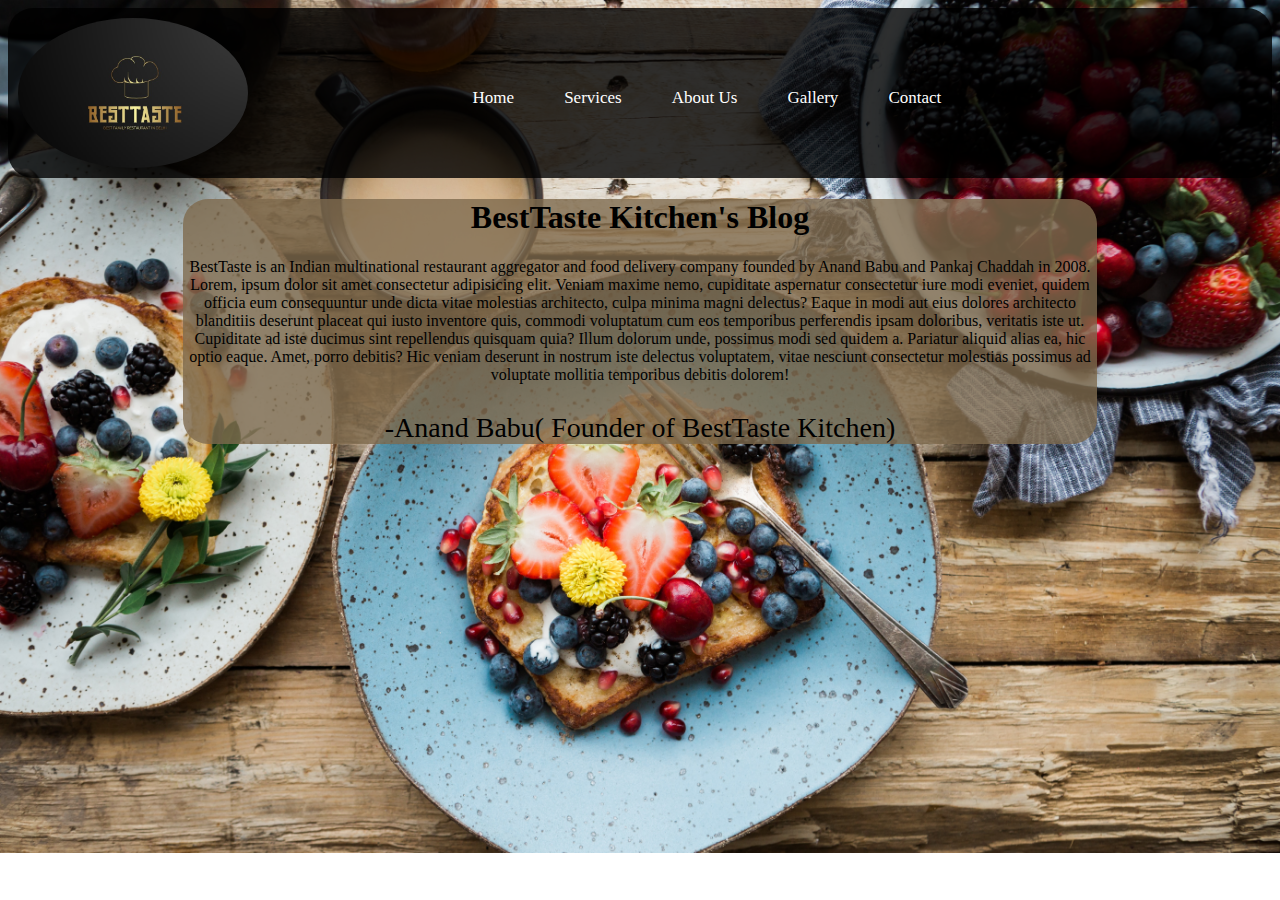
<file: aboutus.html>
<!DOCTYPE html>
<html lang="en">

<head>
    <meta charset="UTF-8">
    <meta name="viewport" content="width=device-width, initial-scale=1.0">
    <title>OUR BLOG!!
    </title>
    <link rel="stylesheet" href="style.css">
</head>

<body class="con">
    <div class="div1">
        <img src="besttaste logo.jpg" alt="HOMIES KITCHEN LOGO" style="border-radius:50%;">
        <ul>
            <li>
                <a href="index.html">Home
                </a>
            </li>
            <li>
                <a href="service.html">Services
                </a>
            </li>
            <li>
                <a href="aboutus.html">About Us
                </a>
            </li>
            <li>
                <a href="gallery.html">Gallery</a>
            </li>
            <li>
                <a href="contact.html">Contact
                </a>
            </li>
    </div>
    <div class="my5">
        <h1 style="text-align:center;">BestTaste Kitchen's Blog</h1>
       <p align="center"> BestTaste is an Indian multinational restaurant aggregator and food delivery company founded by Anand Babu and Pankaj Chaddah in 2008.
        Lorem, ipsum dolor sit amet consectetur adipisicing elit. Veniam maxime nemo, cupiditate aspernatur consectetur iure modi eveniet, quidem officia eum consequuntur unde dicta vitae molestias architecto, culpa minima magni delectus? Eaque in modi aut eius dolores architecto blanditiis deserunt placeat qui iusto inventore quis, commodi voluptatum cum eos temporibus perferendis ipsam doloribus, veritatis iste ut. Cupiditate ad iste ducimus sint repellendus quisquam quia? Illum dolorum unde, possimus modi sed quidem a. Pariatur aliquid alias ea, hic optio eaque. Amet, porro debitis? Hic veniam deserunt in nostrum iste delectus voluptatem, vitae nesciunt consectetur molestias possimus ad voluptate mollitia temporibus debitis dolorem!
       </p>
        <p class="abc1" align="center">
                        -Anand Babu( Founder of BestTaste Kitchen)
        </p>
    </div>
</body>

</html>
</file>
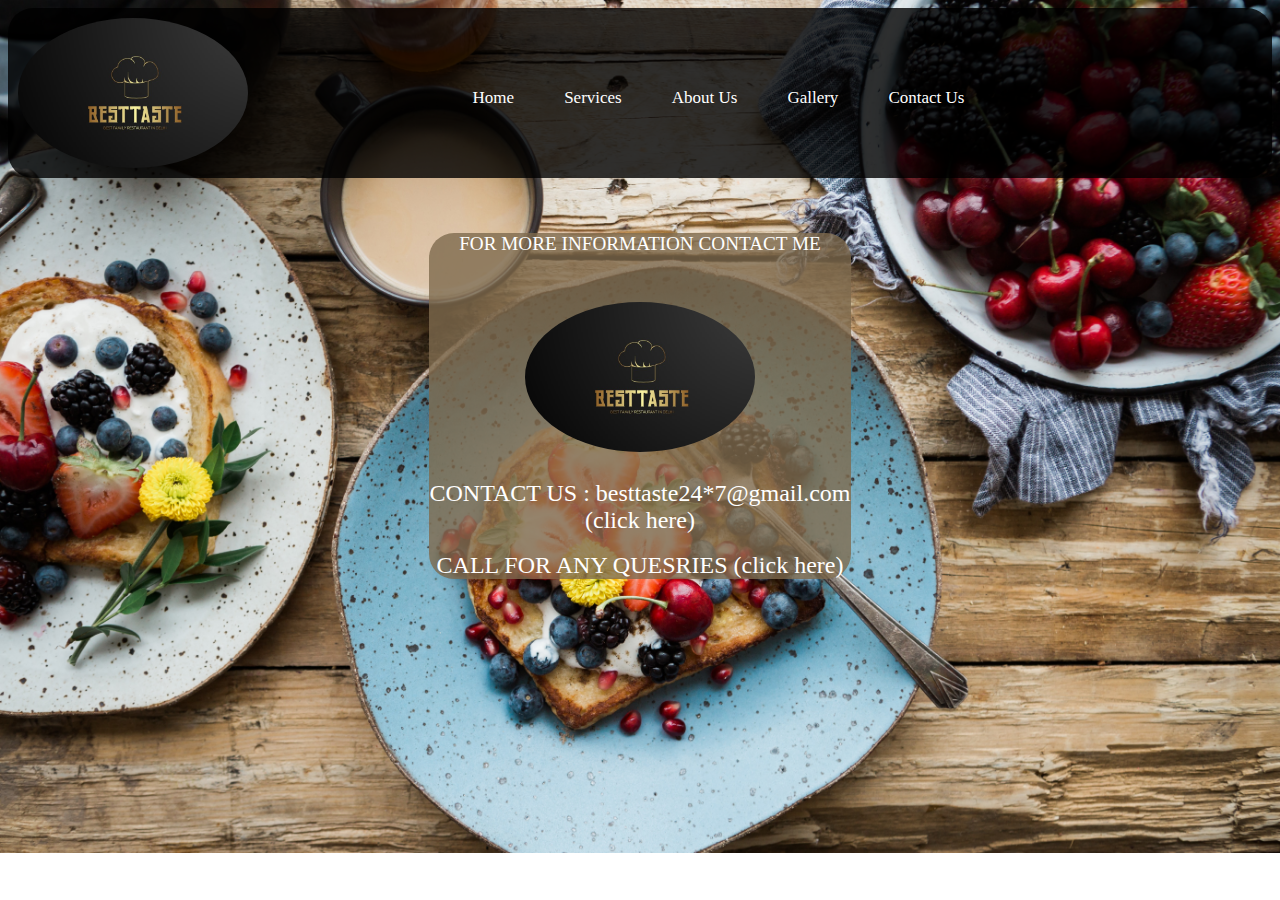
<file: contact.html>
<!DOCTYPE html>
<html lang="en">

<head>
    <meta charset="UTF-8">
    <meta name="viewport" content="width=device-width, initial-scale=1.0">
    <title>CONTACT US
    </title>
    <link rel="stylesheet" href="style.css">
</head>

<body class="con">
    <div class="div1">
        <img src="besttaste logo.jpg" alt="HOMIES KITCHEN LOGO" style="border-radius:50%;">
        <ul>
            <li>
                <a href="index.html">Home
                </a>
            </li>
            <li>
                <a href="service.html">Services
                </a>
            </li>
            <li>
                <a href="aboutus.html">About Us
                </a>
            </li>
            <li>
                <a href="gallery.html">Gallery</a>
            </li>
            <li>
                <a href="contact.html">Contact Us
                </a>
            </li>
    </div>
    <div class="abc" style="margin-top:55px;">
        <p style="color:white; text-align:center; font-size: 120%; font-family: Cursive;">FOR MORE INFORMATION CONTACT
            ME</p><br>
        <img src="besttaste logo.jpg" alt="logo" class="center" style="border-radius:50%;"><br>
        <a href="mailto:homieskitchen@gmail.com"
            style="display:block;text-align:center; font-size: 150%; font-family: Cursive;">CONTACT US :
            besttaste24*7@gmail.com (click here)</a><br>
        <a href="tel:+919503036962" style="display:block;text-align:center; font-size: 150%; font-family: Cursive;">CALL
            FOR ANY QUESRIES (click here)</a>
    </div>
</body>

</html>
</file>
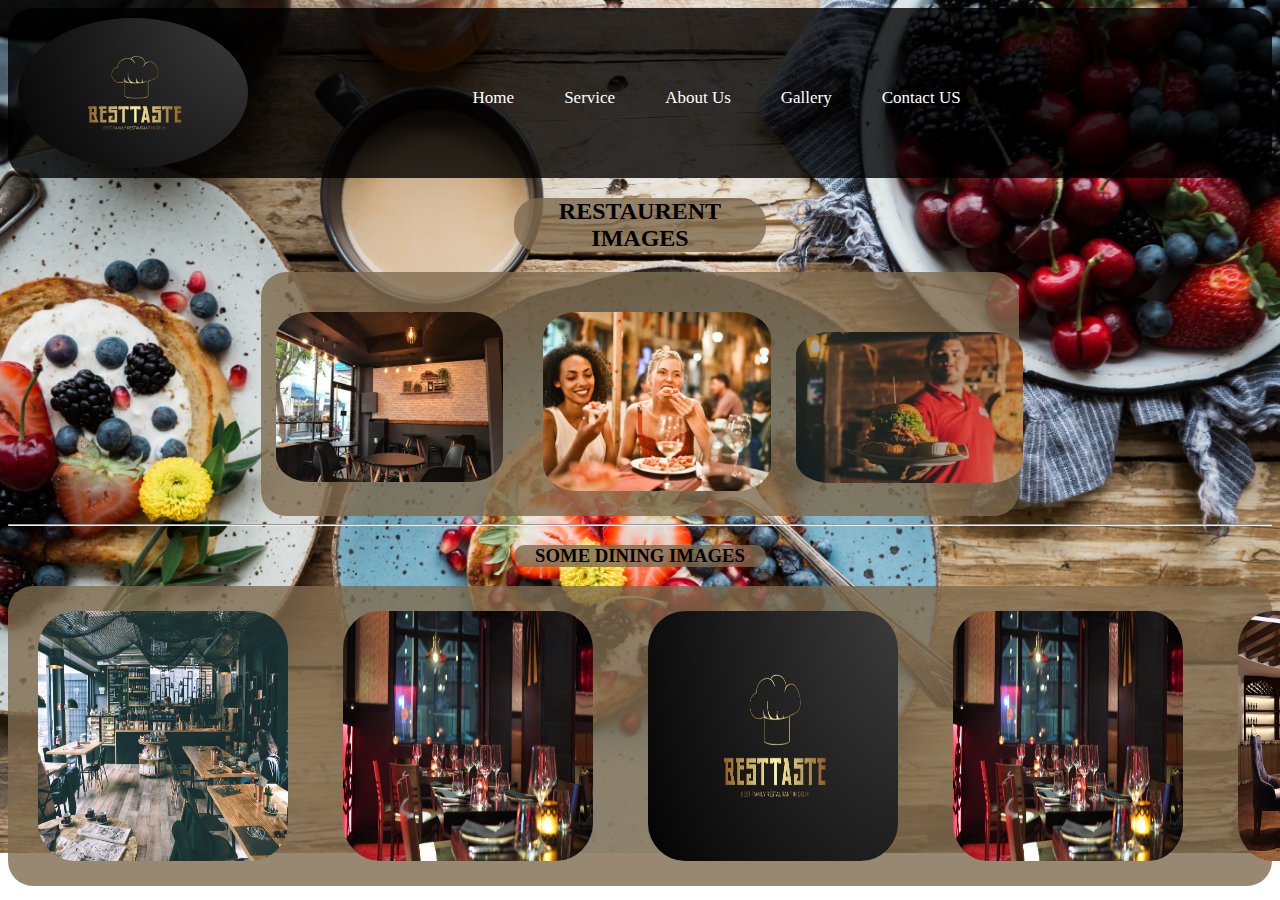
<file: gallery.html>
<!DOCTYPE html>
<html lang="en">

<head>
    <meta charset="UTF-8">
    <meta name="viewport" content="width=device-width, initial-scale=1.0">
    <title>GALLERY</title>
    <link rel="stylesheet" href="style.css">
</head>

<body class="con">
    <div class="div1">
        <img src="besttaste logo.jpg" alt="logo" style="border-radius:50%;">
        <ul>
            <li><a href="index.html">Home</a></li>
            <li><a href="service.html">Service</a></li>
            <li><a href="aboutus.html">About Us</a></li>
            <li><a href="gallery.html">Gallery</a></li>
            <li><a href="contact.html">Contact US</a></li>
    </div>
    <h2
        style="background-color:rgba(126, 106, 77, 0.8); margin-right:40%; margin-left:40%; font-family:Cursive; text-align:center;">
        RESTAURENT IMAGES</h2>
    <div style="display:flex; background-color:rgba(126, 106, 77, 0.8); margin-right:20%; margin-left:20%;">
        <img src="02.jpeg" alt="restaurent images" class="gallery" style="margin-top:40px; margin-left:15px">
        <img src="03.webp" alt="restaurent images" class="gallery" style="margin-top:40px; margin-left:15px">
        <img src="04.webp" alt="restaurent images" class="gallery" style="margin-top:60px; margin-left:0px">
        
    </div>
    <hr>
    <h3
        style="background-color:rgba(126, 106, 77, 0.8); margin-right:40%; margin-left:40%; font-family:Cursive; text-align:center;">
        SOME DINING IMAGES</h3>
    <div style="display:flex; background-color:rgba(126, 106, 77, 0.8);">
        <img src="dining.jpg" alt="#" class="gallery" style="height:250px; width:250px; margin-left:30px;">
        <img src="dining2.jpg" alt="#" class="gallery" style="height:250px; width:250px; margin-left:30px;">

        <img src="besttaste logo.jpg" alt="restaurent images" class="gallery"
            style="height:250px; width:250px; margin-left:30px;">
<img src=" dining2.jpg" alt="#" class="gallery" style="height:250px; width:230px; margin-left:30px;">

        <img src="dining3.jpg" alt="#" class="gallery" style="height:250px; width:230px; margin-left:30px;">
    
</body>

</html>
</file>
<file: style.css>
*{
  background: none;
  border-radius: 25px;
}
.con{
  background-image: url(sandwich.jpg);
  background-size: 100%;
}
.div1 {
  display: flex;
  background-color: rgba(0, 0, 0, 0.8);
}

.div1 img ,.center{
  margin: 10px;
  width: 230px;
}

li {
  list-style: none;
  font-family: Cursive;
}

ul {
  display: flex;
  padding: 25px;
  padding-left: 15%
}

.divimg1 {
  height: 10px;
  width: 20px;
  padding: 25px
}

li {
  padding: 25px;
  font-size: 200%
}

a {
  font-size: 17px;
  text-decoration: none;
  color: white
}

a:hover {
  color: red;
}

body {
  background-image: url('bg.jpg');
  background-repeat: no-repeat;
  background-attachment: fixed;
  background-size: 100% 100%;
}

.div2 {
  float: left;
  padding-top: 25px;
}

.div2 img,
.div4 img {
  width: 200px;
}

.div3 {
  padding-top: 25px;
}

.para {
  font-size: 150%;
  color: white;
  padding-top: 0px;
  margin-left: 37%;
  margin-right: 35%;
  background-color: rgba(126, 106, 77, 0.8);
  margin-top: 145px;
  display: flex: font-family:Cursive;
  margin-bottom: 10%
}

.div4 {
  width: 100%;
  height: 15%;
  background-color: rgba(126, 106, 77, 0.8);
}

.center {
  display: block;
  margin-left: auto;
  margin-right: auto;
}

.my {
  text-align: center;
  font-size: 150%;
  background-color: rgba(126, 106, 77, 0.8);
  float: center;
  width: 33.3%;
  margin-left: 33.3%
}

.a1 {
  height: 180px;
  width: 150px;
}

.my1 {
  display: flex;
  background-color: rgba(126, 106, 77, 0.8);
  margin-right: 45%;
  font-size: 150%;
  text-align: center;
  font-family: Cursive;
}

.my2 {
  display: flex;
  background-color: rgba(126, 106, 77, 0.8);
  margin-left: 45%;
  font-size: 150%;
  text-align: center;
  font-family: Cursive;
  float: right;
}

.my3 {
  float: left;

  display: flex;
  background-color: rgba(126, 106, 77, 0.8);
  margin-right: 45%;
  font-size: 150%;
  text-align: center;
  font-family: Cursive;
}

.center1 {
  display: block;
  margin-left: auto;
  margin-right: auto;
  height: 180px;
}

.my4 {
  padding-top: 18%;
}

.abc {

  margin-left: 33.3%;
  margin-right: 33.3%;
  background-color: rgba(126, 106, 77, 0.8);
  margin-top: 11%;
  /* height: 100% */
}

.my5 {
  background-color: rgba(126, 106, 77, 0.8);
  margin-left: 175px;
  margin-right: 175px;
}

.abc1 {
  font-size: 175%;
  font-family: Cursive;
}

.gallery {
  height: 30%;
  width: 30%;
  margin-right: 25px;
  margin-top: 25px;
  margin-bottom: 25px;
  border-radius: 15%
}
</file>
